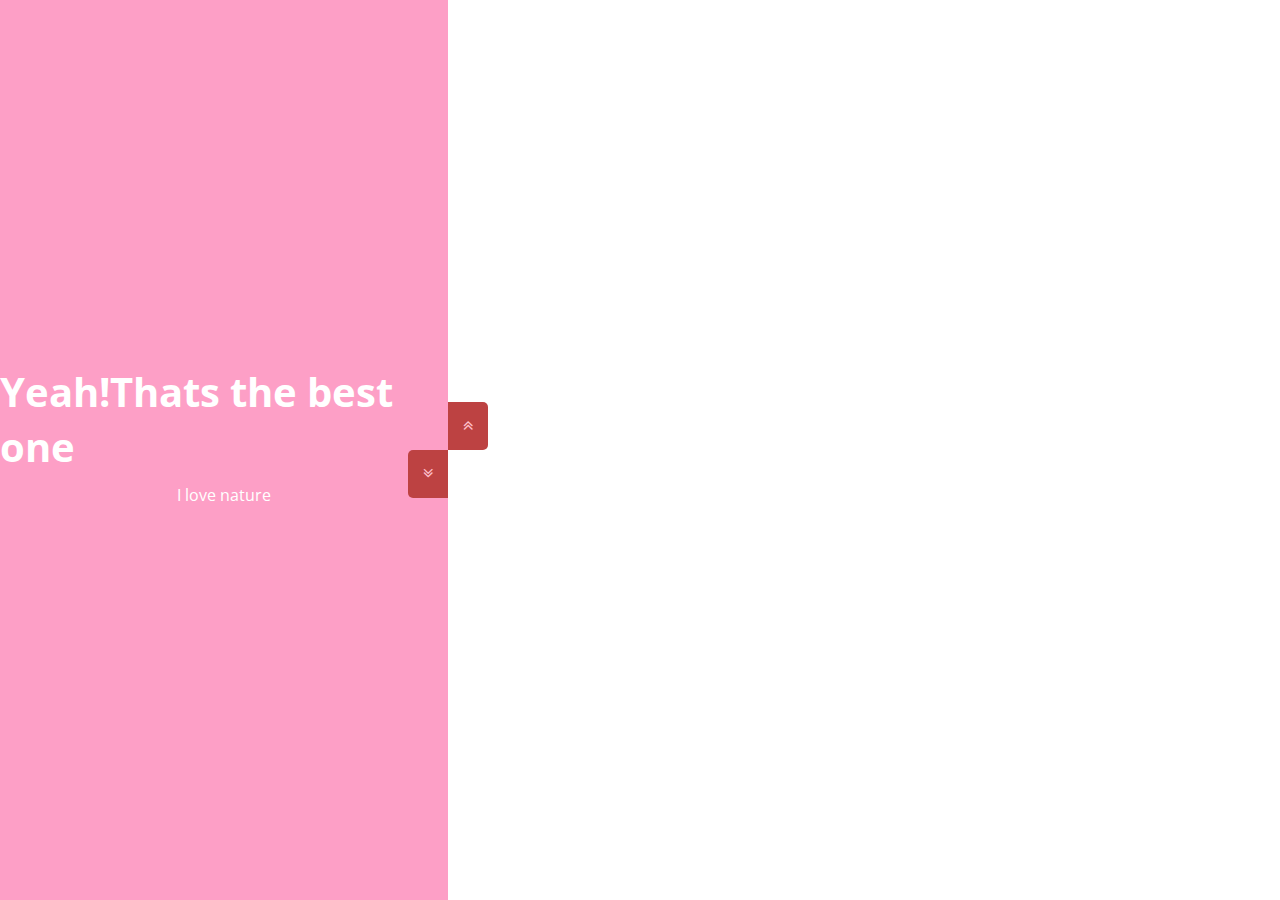
<file: Programing Basics/CurrentProjects/slider/index.html>
<!DOCTYPE html>
<html lang="en">
  <head>
    <meta charset="UTF-8" />
    <meta name="viewport" content="width=device-width, initial-scale=1.0" />
    <link
      rel="stylesheet"
      href="https://cdnjs.cloudflare.com/ajax/libs/font-awesome/4.7.0/css/font-awesome.min.css"
    />
    <link rel="stylesheet" href="style.css" />
    <title>Vertical Slider</title>
  </head>
  <body>
    <div class="slider-container">
      <div class="left-slide">
        <div style="background-color: rgb(96, 28, 223)">
          <h1>Otrovna sinq guba</h1>
          <p>namira se po poleto,mnogo e rqdka za namirane</p>
        </div>
        <div style="background-color: rgb(44, 17, 1)">
          <h1>Tazi e mnogo hubava</h1>
          <p>OTROVNA!!!</p>
        </div>
        <div style="background-color: rgb(44, 17, 1)">
          <h1>Nature flower</h1>
          <p>all in pink</p>
        </div>
        <div style="background-color: rgb(70, 79, 80)">
          <h1>I love this</h1>
          <p>so cool</p>
        </div>
        <div style="background-color: rgba(178, 132, 34, 0.623)">
          <h1>Amazing picture</h1>
          <p>Woowzies</p>
        </div>
        <div style="background-color: rgba(250, 0, 104, 0.377)">
          <h1>Yeah!Thats the best one</h1>
          <p>I love nature</p>
        </div>
      </div>
      <div class="right-slide">
        <div
          style="
            background-image: url(https://anotherimg-dazedgroup.netdna-ssl.com/900/azure/another-prod/320/9/329019.jpg);
          "
        ></div>
        <div
          style="
            background-image: url(https://static.onecms.io/wp-content/uploads/sites/43/2020/02/Morel-Mushrooms-by-Kevin-Miyazaki-2000.jpg);
          "
        ></div>
        <div
          style="
            background-image: url(https://www.thetimes.co.uk/imageserver/image/%2Fmethode%2Ftimes%2Fprod%2Fweb%2Fbin%2Fbcdcf23a-187f-11eb-8493-5b46eb56a071.jpg?crop=7360%2C4140%2C0%2C383&resize=1200);
          "
        ></div>
        <div
          style="
            background-image: url(https://ychef.files.bbci.co.uk/976x549/p073k7lz.jpg);
          "
        ></div>
        <div
        style="
          background-image: url(https://images.ctfassets.net/cnu0m8re1exe/2d094asxiXehGCvcx7QnKH/e792b90410266045506464e4c844b6d3/shutterstock_315070247.jpg);
        "
      ></div>
      <div
      style="
        background-image: url(https://blog.vladec.net/wp-content/uploads/2015/02/Entoloma-hochstetteri2.jpg);
      "
    ></div>
      </div>
      <div class="action-buttons">
        <button class="down-button">
            <i class="fa fa-angle-double-down"></i>
        </button>
        <button class="up-button">
            <i class="fa fa-angle-double-up"></i>
        </button>
      </div>
    </div>
    <script src="script.js"></script>
  </body>
</html>
</file>
<file: Programing Basics/CurrentProjects/slider/style.css>
@import url('https://fonts.googleapis.com/css2?family=Open+Sans:wght@300&family=Qahiri&display=swap');

* {
  box-sizing: border-box;
  margin: 0;
  padding: 0;
}

body {
  font-family: 'Open Sans', sans-serif;
  height: 100vh;
}

.slider-container{
    position: relative;
    overflow: hidden;
    width: 100vw;
    height: 100vh;

}

.left-slide{
    height: 100%;
    width: 35%;
    position: absolute;
    top: 0;
    left: 0;
    transition: transform 0.5s ease-in-out;
}

.left-slide > div {
    height: 100%;
    width: 100%;
    display: flex;
    flex-direction: column;
    align-items: center;
    justify-content: center;
    color: #fff;
}

.left-slide h1{
    font-size: 40px;
    margin-bottom: 10px;
    margin-top: -30px;

}

.right-slide{
    height: 100%;
    position: absolute;
    top: 0;
    left: 35%;
    width: 65%;
    transition: transform 0.5s ease-in-out;
}

.right-slide > div{
    background-repeat: no-repeat ;
    background-size: cover;
    background-position: center center;
    height: 100%;
    width: 100%;
}

button{
    background-color: rgb(189, 66, 66);
    border: none;
    color: pink;
    cursor: pointer;
    font-size: 16px;
    padding: 15px;

}
.button:hover{
    color:gray;
}

.button:focus{
    outline: none;
}

.slider-container .action-buttons button{
    position: absolute;
    left: 35%;
    top: 50%;
    z-index: 100;
}

.slider-container .action-buttons .down-button {
    transform: translateX(-100%);
    border-top-left-radius: 5px;
    border-bottom-left-radius: 5px;
}
.slider-container .action-buttons .up-button {
    transform: translateY(-100%);
    border-top-right-radius: 5px;
    border-bottom-right-radius: 5px;
}
</file>
